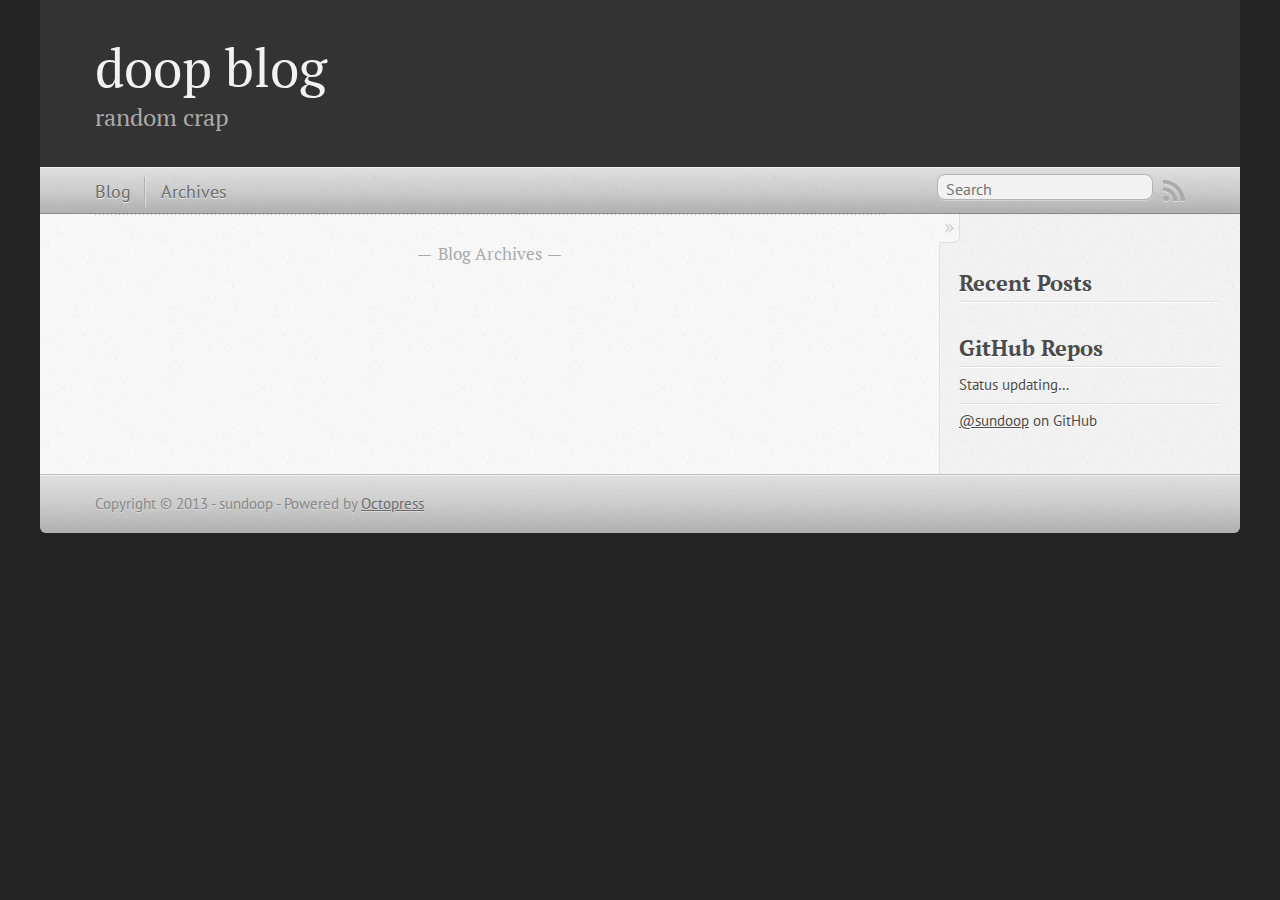
<file: index.html>
<!DOCTYPE html>
<!--[if IEMobile 7 ]><html class="no-js iem7"><![endif]-->
<!--[if lt IE 9]><html class="no-js lte-ie8"><![endif]-->
<!--[if (gt IE 8)|(gt IEMobile 7)|!(IEMobile)|!(IE)]><!--><html class="no-js" lang="en"><!--<![endif]-->
<head>
  <meta charset="utf-8">
  <title>doop blog</title>
  <meta name="author" content="sundoop">

  
  <meta name="description" content="Blog Archives Recent Posts GitHub Repos Status updating&#8230; @sundoop on GitHub $(document).ready(function(){ if (!window.jXHR){ var jxhr = &hellip;">
  

  <!-- http://t.co/dKP3o1e -->
  <meta name="HandheldFriendly" content="True">
  <meta name="MobileOptimized" content="320">
  <meta name="viewport" content="width=device-width, initial-scale=1">

  
  <link rel="canonical" href="http://sundoop.github.com">
  <link href="/favicon.png" rel="icon">
  <link href="/stylesheets/screen.css" media="screen, projection" rel="stylesheet" type="text/css">
  <link href="/atom.xml" rel="alternate" title="doop blog" type="application/atom+xml">
  <script src="/javascripts/modernizr-2.0.js"></script>
  <script src="//ajax.googleapis.com/ajax/libs/jquery/1.9.1/jquery.min.js"></script>
  <script>!window.jQuery && document.write(unescape('%3Cscript src="./javascripts/lib/jquery.min.js"%3E%3C/script%3E'))</script>
  <script src="/javascripts/octopress.js" type="text/javascript"></script>
  <!--Fonts from Google"s Web font directory at http://google.com/webfonts -->
<link href="http://fonts.googleapis.com/css?family=PT+Serif:regular,italic,bold,bolditalic" rel="stylesheet" type="text/css">
<link href="http://fonts.googleapis.com/css?family=PT+Sans:regular,italic,bold,bolditalic" rel="stylesheet" type="text/css">

  

</head>

<body   >
  <header role="banner"><hgroup>
  <h1><a href="/">doop blog</a></h1>
  
    <h2>random crap</h2>
  
</hgroup>

</header>
  <nav role="navigation"><ul class="subscription" data-subscription="rss">
  <li><a href="/atom.xml" rel="subscribe-rss" title="subscribe via RSS">RSS</a></li>
  
</ul>
  
<form action="http://google.com/search" method="get">
  <fieldset role="search">
    <input type="hidden" name="q" value="site:sundoop.github.com" />
    <input class="search" type="text" name="q" results="0" placeholder="Search"/>
  </fieldset>
</form>
  
<ul class="main-navigation">
  <li><a href="/">Blog</a></li>
  <li><a href="/blog/archives">Archives</a></li>
</ul>

</nav>
  <div id="main">
    <div id="content">
      <div class="blog-index">
  
  
  <div class="pagination">
    
    <a href="/blog/archives">Blog Archives</a>
    
  </div>
</div>
<aside class="sidebar">
  
    <section>
  <h1>Recent Posts</h1>
  <ul id="recent_posts">
    
  </ul>
</section>

<section>
  <h1>GitHub Repos</h1>
  <ul id="gh_repos">
    <li class="loading">Status updating&#8230;</li>
  </ul>
  
  <a href="https://github.com/sundoop">@sundoop</a> on GitHub
  
  <script type="text/javascript">
    $(document).ready(function(){
        if (!window.jXHR){
            var jxhr = document.createElement('script');
            jxhr.type = 'text/javascript';
            jxhr.src = '/javascripts/libs/jXHR.js';
            var s = document.getElementsByTagName('script')[0];
            s.parentNode.insertBefore(jxhr, s);
        }

        github.showRepos({
            user: 'sundoop',
            count: 0,
            skip_forks: true,
            target: '#gh_repos'
        });
    });
  </script>
  <script src="/javascripts/github.js" type="text/javascript"> </script>
</section>





  
</aside>

    </div>
  </div>
  <footer role="contentinfo"><p>
  Copyright &copy; 2013 - sundoop -
  <span class="credit">Powered by <a href="http://octopress.org">Octopress</a></span>
</p>

</footer>
  







  <script type="text/javascript">
    (function(){
      var twitterWidgets = document.createElement('script');
      twitterWidgets.type = 'text/javascript';
      twitterWidgets.async = true;
      twitterWidgets.src = '//platform.twitter.com/widgets.js';
      document.getElementsByTagName('head')[0].appendChild(twitterWidgets);
    })();
  </script>





</body>
</html>
</file>
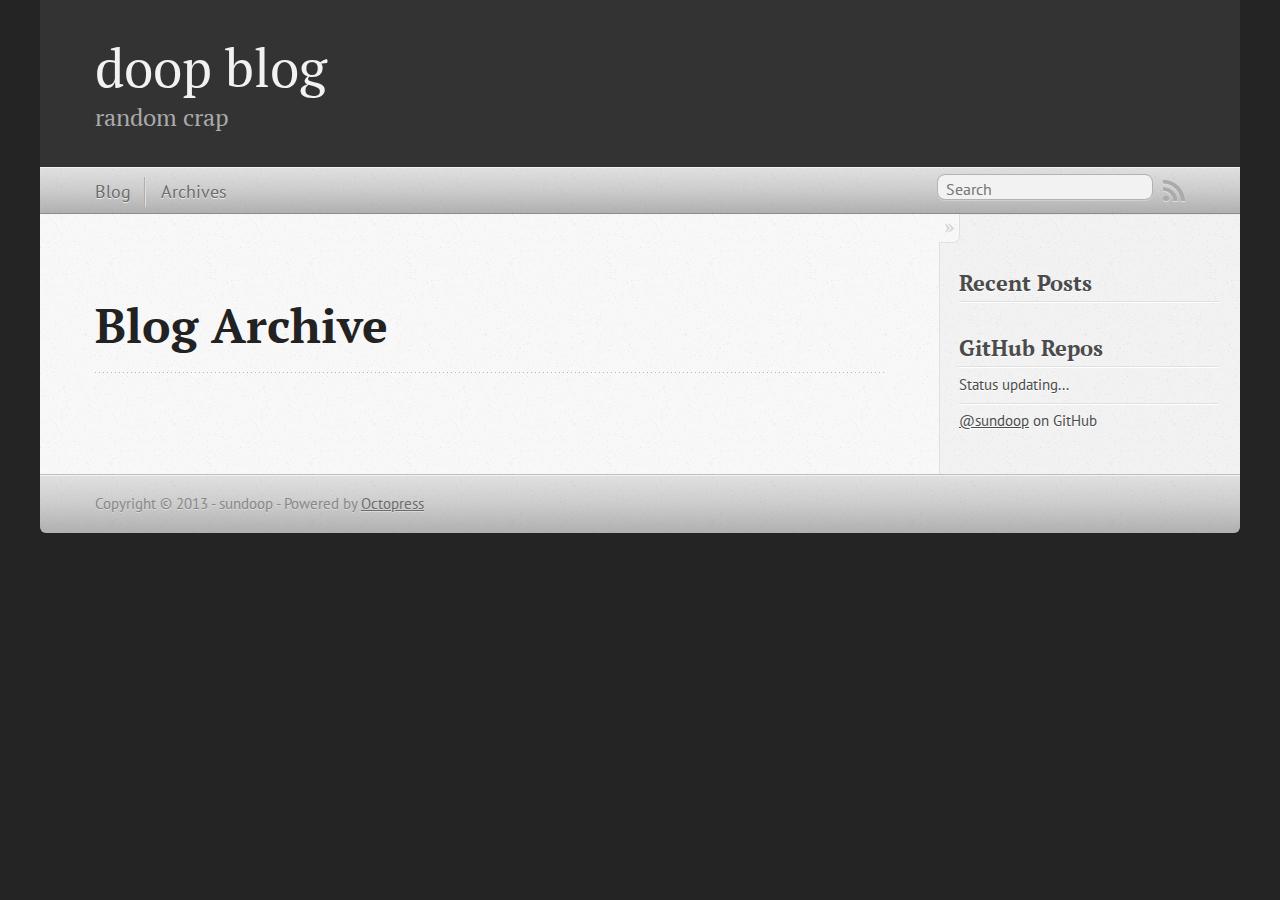
<file: blog/archives/index.html>
<!DOCTYPE html>
<!--[if IEMobile 7 ]><html class="no-js iem7"><![endif]-->
<!--[if lt IE 9]><html class="no-js lte-ie8"><![endif]-->
<!--[if (gt IE 8)|(gt IEMobile 7)|!(IEMobile)|!(IE)]><!--><html class="no-js" lang="en"><!--<![endif]-->
<head>
  <meta charset="utf-8">
  <title>Blog Archive - doop blog</title>
  <meta name="author" content="sundoop">

  
  <meta name="description" content="Blog Archive Recent Posts GitHub Repos Status updating... @sundoop on GitHub $(document).ready(function(){ if (!window.jXHR){ var jxhr = document. &hellip;">
  

  <!-- http://t.co/dKP3o1e -->
  <meta name="HandheldFriendly" content="True">
  <meta name="MobileOptimized" content="320">
  <meta name="viewport" content="width=device-width, initial-scale=1">

  
  <link rel="canonical" href="http://sundoop.github.com/blog/archives">
  <link href="/favicon.png" rel="icon">
  <link href="/stylesheets/screen.css" media="screen, projection" rel="stylesheet" type="text/css">
  <link href="/atom.xml" rel="alternate" title="doop blog" type="application/atom+xml">
  <script src="/javascripts/modernizr-2.0.js"></script>
  <script src="//ajax.googleapis.com/ajax/libs/jquery/1.9.1/jquery.min.js"></script>
  <script>!window.jQuery && document.write(unescape('%3Cscript src="./javascripts/lib/jquery.min.js"%3E%3C/script%3E'))</script>
  <script src="/javascripts/octopress.js" type="text/javascript"></script>
  <!--Fonts from Google"s Web font directory at http://google.com/webfonts -->
<link href="http://fonts.googleapis.com/css?family=PT+Serif:regular,italic,bold,bolditalic" rel="stylesheet" type="text/css">
<link href="http://fonts.googleapis.com/css?family=PT+Sans:regular,italic,bold,bolditalic" rel="stylesheet" type="text/css">

  

</head>

<body   >
  <header role="banner"><hgroup>
  <h1><a href="/">doop blog</a></h1>
  
    <h2>random crap</h2>
  
</hgroup>

</header>
  <nav role="navigation"><ul class="subscription" data-subscription="rss">
  <li><a href="/atom.xml" rel="subscribe-rss" title="subscribe via RSS">RSS</a></li>
  
</ul>
  
<form action="http://google.com/search" method="get">
  <fieldset role="search">
    <input type="hidden" name="q" value="site:sundoop.github.com" />
    <input class="search" type="text" name="q" results="0" placeholder="Search"/>
  </fieldset>
</form>
  
<ul class="main-navigation">
  <li><a href="/">Blog</a></li>
  <li><a href="/blog/archives">Archives</a></li>
</ul>

</nav>
  <div id="main">
    <div id="content">
      <div>
<article role="article">
  
  <header>
    <h1 class="entry-title">Blog Archive</h1>
    
  </header>
  
  <div id="blog-archives">

</div>

  
</article>

</div>

<aside class="sidebar">
  
    <section>
  <h1>Recent Posts</h1>
  <ul id="recent_posts">
    
  </ul>
</section>

<section>
  <h1>GitHub Repos</h1>
  <ul id="gh_repos">
    <li class="loading">Status updating...</li>
  </ul>
  
  <a href="https://github.com/sundoop">@sundoop</a> on GitHub
  
  <script type="text/javascript">
    $(document).ready(function(){
        if (!window.jXHR){
            var jxhr = document.createElement('script');
            jxhr.type = 'text/javascript';
            jxhr.src = '/javascripts/libs/jXHR.js';
            var s = document.getElementsByTagName('script')[0];
            s.parentNode.insertBefore(jxhr, s);
        }

        github.showRepos({
            user: 'sundoop',
            count: 0,
            skip_forks: true,
            target: '#gh_repos'
        });
    });
  </script>
  <script src="/javascripts/github.js" type="text/javascript"> </script>
</section>





  
</aside>


    </div>
  </div>
  <footer role="contentinfo"><p>
  Copyright &copy; 2013 - sundoop -
  <span class="credit">Powered by <a href="http://octopress.org">Octopress</a></span>
</p>

</footer>
  







  <script type="text/javascript">
    (function(){
      var twitterWidgets = document.createElement('script');
      twitterWidgets.type = 'text/javascript';
      twitterWidgets.async = true;
      twitterWidgets.src = '//platform.twitter.com/widgets.js';
      document.getElementsByTagName('head')[0].appendChild(twitterWidgets);
    })();
  </script>





</body>
</html>
</file>
<file: stylesheets/screen.css>
html,body,div,span,applet,object,iframe,h1,h2,h3,h4,h5,h6,p,blockquote,pre,a,abbr,acronym,address,big,cite,code,del,dfn,em,img,ins,kbd,q,s,samp,small,strike,strong,sub,sup,tt,var,b,u,i,center,dl,dt,dd,ol,ul,li,fieldset,form,label,legend,table,caption,tbody,tfoot,thead,tr,th,td,article,aside,canvas,details,embed,figure,figcaption,footer,header,hgroup,menu,nav,output,ruby,section,summary,time,mark,audio,video{margin:0;padding:0;border:0;font:inherit;font-size:100%;vertical-align:baseline}html{line-height:1}ol,ul{list-style:none}table{border-collapse:collapse;border-spacing:0}caption,th,td{text-align:left;font-weight:normal;vertical-align:middle}q,blockquote{quotes:none}q:before,q:after,blockquote:before,blockquote:after{content:"";content:none}a img{border:none}article,aside,details,figcaption,figure,footer,header,hgroup,menu,nav,section,summary{display:block}a{color:#1863a1}a:visited{color:#751590}a:focus{color:#0181eb}a:hover{color:#0181eb}a:active{color:#01579f}aside.sidebar a{color:#1863a1}aside.sidebar a:focus{color:#0181eb}aside.sidebar a:hover{color:#0181eb}aside.sidebar a:active{color:#01579f}a{-webkit-transition:color 0.3s;-moz-transition:color 0.3s;-o-transition:color 0.3s;transition:color 0.3s}html{background:#252525 url('/images/line-tile.png?1378418529') top left}body>div{background:#f2f2f2 url('/images/noise.png?1378418529') top left;border-bottom:1px solid #bfbfbf}body>div>div{background:#f8f8f8 url('/images/noise.png?1378418529') top left;border-right:1px solid #e0e0e0}.heading,body>header h1,h1,h2,h3,h4,h5,h6{font-family:"PT Serif","Georgia","Helvetica Neue",Arial,sans-serif}.sans,body>header h2,article header p.meta,article>footer,#content .blog-index footer,html .gist .gist-file .gist-meta,#blog-archives a.category,#blog-archives time,aside.sidebar section,body>footer{font-family:"PT Sans","Helvetica Neue",Arial,sans-serif}.serif,body,#content .blog-index a[rel=full-article]{font-family:"PT Serif",Georgia,Times,"Times New Roman",serif}.mono,pre,code,tt,p code,li code{font-family:Menlo,Monaco,"Andale Mono","lucida console","Courier New",monospace}body>header h1{font-size:2.2em;font-family:"PT Serif","Georgia","Helvetica Neue",Arial,sans-serif;font-weight:normal;line-height:1.2em;margin-bottom:0.6667em}body>header h2{font-family:"PT Serif","Georgia","Helvetica Neue",Arial,sans-serif}body{line-height:1.5em;color:#222}h1{font-size:2.2em;line-height:1.2em}@media only screen and (min-width: 992px){body{font-size:1.15em}h1{font-size:2.6em;line-height:1.2em}}h1,h2,h3,h4,h5,h6{text-rendering:optimizelegibility;margin-bottom:1em;font-weight:bold}h2,section h1{font-size:1.5em}h3,section h2,section section h1{font-size:1.3em}h4,section h3,section section h2,section section section h1{font-size:1em}h5,section h4,section section h3{font-size:.9em}h6,section h5,section section h4,section section section h3{font-size:.8em}p,article blockquote,ul,ol{margin-bottom:1.5em}ul{list-style-type:disc}ul ul{list-style-type:circle;margin-bottom:0px}ul ul ul{list-style-type:square;margin-bottom:0px}ol{list-style-type:decimal}ol ol{list-style-type:lower-alpha;margin-bottom:0px}ol ol ol{list-style-type:lower-roman;margin-bottom:0px}ul,ul ul,ul ol,ol,ol ul,ol ol{margin-left:1.3em}ul ul,ul ol,ol ul,ol ol{margin-bottom:0em}strong{font-weight:bold}em{font-style:italic}sup,sub{font-size:0.75em;position:relative;display:inline-block;padding:0 .2em;line-height:.8em}sup{top:-.5em}sub{bottom:-.5em}a[rev='footnote']{font-size:.75em;padding:0 .3em;line-height:1}q{font-style:italic}q:before{content:"\201C"}q:after{content:"\201D"}em,dfn{font-style:italic}strong,dfn{font-weight:bold}del,s{text-decoration:line-through}abbr,acronym{border-bottom:1px dotted;cursor:help}hr{margin-bottom:0.2em}small{font-size:.8em}big{font-size:1.2em}article blockquote{font-style:italic;position:relative;font-size:1.2em;line-height:1.5em;padding-left:1em;border-left:4px solid rgba(170,170,170,0.5)}article blockquote cite{font-style:italic}article blockquote cite a{color:#aaa !important;word-wrap:break-word}article blockquote cite:before{content:'\2014';padding-right:.3em;padding-left:.3em;color:#aaa}@media only screen and (min-width: 992px){article blockquote{padding-left:1.5em;border-left-width:4px}}.pullquote-right:before,.pullquote-left:before{padding:0;border:none;content:attr(data-pullquote);float:right;width:45%;margin:.5em 0 1em 1.5em;position:relative;top:7px;font-size:1.4em;line-height:1.45em}.pullquote-left:before{float:left;margin:.5em 1.5em 1em 0}.force-wrap,article a,aside.sidebar a{white-space:-moz-pre-wrap;white-space:-pre-wrap;white-space:-o-pre-wrap;white-space:pre-wrap;word-wrap:break-word}.group,body>header,body>nav,body>footer,body #content>article,body #content>div>article,body #content>div>section,body div.pagination,aside.sidebar,#main,#content,.sidebar{*zoom:1}.group:after,body>header:after,body>nav:after,body>footer:after,body #content>article:after,body #content>div>section:after,body div.pagination:after,#main:after,#content:after,.sidebar:after{content:"";display:table;clear:both}body{-webkit-text-size-adjust:none;max-width:1200px;position:relative;margin:0 auto}body>header,body>nav,body>footer,body #content>article,body #content>div>article,body #content>div>section{padding-left:18px;padding-right:18px}@media only screen and (min-width: 480px){body>header,body>nav,body>footer,body #content>article,body #content>div>article,body #content>div>section{padding-left:25px;padding-right:25px}}@media only screen and (min-width: 768px){body>header,body>nav,body>footer,body #content>article,body #content>div>article,body #content>div>section{padding-left:35px;padding-right:35px}}@media only screen and (min-width: 992px){body>header,body>nav,body>footer,body #content>article,body #content>div>article,body #content>div>section{padding-left:55px;padding-right:55px}}body div.pagination{margin-left:18px;margin-right:18px}@media only screen and (min-width: 480px){body div.pagination{margin-left:25px;margin-right:25px}}@media only screen and (min-width: 768px){body div.pagination{margin-left:35px;margin-right:35px}}@media only screen and (min-width: 992px){body div.pagination{margin-left:55px;margin-right:55px}}body>header{font-size:1em;padding-top:1.5em;padding-bottom:1.5em}#content{overflow:hidden}#content>div,#content>article{width:100%}aside.sidebar{float:none;padding:0 18px 1px;background-color:#f7f7f7;border-top:1px solid #e0e0e0}.flex-content,article img,article video,article .flash-video,aside.sidebar img{max-width:100%;height:auto}.basic-alignment.left,article img.left,article video.left,article .left.flash-video,aside.sidebar img.left{float:left;margin-right:1.5em}.basic-alignment.right,article img.right,article video.right,article .right.flash-video,aside.sidebar img.right{float:right;margin-left:1.5em}.basic-alignment.center,article img.center,article video.center,article .center.flash-video,aside.sidebar img.center{display:block;margin:0 auto 1.5em}.basic-alignment.left,article img.left,article video.left,article .left.flash-video,aside.sidebar img.left,.basic-alignment.right,article img.right,article video.right,article .right.flash-video,aside.sidebar img.right{margin-bottom:.8em}.toggle-sidebar,.no-sidebar .toggle-sidebar{display:none}@media only screen and (min-width: 750px){body.sidebar-footer aside.sidebar{float:none;width:auto;clear:left;margin:0;padding:0 35px 1px;background-color:#f7f7f7;border-top:1px solid #eaeaea}body.sidebar-footer aside.sidebar section.odd,body.sidebar-footer aside.sidebar section.even{float:left;width:48%}body.sidebar-footer aside.sidebar section.odd{margin-left:0}body.sidebar-footer aside.sidebar section.even{margin-left:4%}body.sidebar-footer aside.sidebar.thirds section{width:30%;margin-left:5%}body.sidebar-footer aside.sidebar.thirds section.first{margin-left:0;clear:both}}body.sidebar-footer #content{margin-right:0px}body.sidebar-footer .toggle-sidebar{display:none}@media only screen and (min-width: 550px){body>header{font-size:1em}}@media only screen and (min-width: 750px){aside.sidebar{float:none;width:auto;clear:left;margin:0;padding:0 35px 1px;background-color:#f7f7f7;border-top:1px solid #eaeaea}aside.sidebar section.odd,aside.sidebar section.even{float:left;width:48%}aside.sidebar section.odd{margin-left:0}aside.sidebar section.even{margin-left:4%}aside.sidebar.thirds section{width:30%;margin-left:5%}aside.sidebar.thirds section.first{margin-left:0;clear:both}}@media only screen and (min-width: 768px){body{-webkit-text-size-adjust:auto}body>header{font-size:1.2em}#main{padding:0;margin:0 auto}#content{overflow:visible;margin-right:240px;position:relative}.no-sidebar #content{margin-right:0;border-right:0}.collapse-sidebar #content{margin-right:20px}#content>div,#content>article{padding-top:17.5px;padding-bottom:17.5px;float:left}aside.sidebar{width:210px;padding:0 15px 15px;background:none;clear:none;float:left;margin:0 -100% 0 0}aside.sidebar section{width:auto;margin-left:0}aside.sidebar section.odd,aside.sidebar section.even{float:none;width:auto;margin-left:0}.collapse-sidebar aside.sidebar{float:none;width:auto;clear:left;margin:0;padding:0 35px 1px;background-color:#f7f7f7;border-top:1px solid #eaeaea}.collapse-sidebar aside.sidebar section.odd,.collapse-sidebar aside.sidebar section.even{float:left;width:48%}.collapse-sidebar aside.sidebar section.odd{margin-left:0}.collapse-sidebar aside.sidebar section.even{margin-left:4%}.collapse-sidebar aside.sidebar.thirds section{width:30%;margin-left:5%}.collapse-sidebar aside.sidebar.thirds section.first{margin-left:0;clear:both}}@media only screen and (min-width: 992px){body>header{font-size:1.3em}#content{margin-right:300px}#content>div,#content>article{padding-top:27.5px;padding-bottom:27.5px}aside.sidebar{width:260px;padding:1.2em 20px 20px}.collapse-sidebar aside.sidebar{padding-left:55px;padding-right:55px}}@media only screen and (min-width: 768px){ul,ol{margin-left:0}}body>header{background:#333}body>header h1{display:inline-block;margin:0}body>header h1 a,body>header h1 a:visited,body>header h1 a:hover{color:#f2f2f2;text-decoration:none}body>header h2{margin:.2em 0 0;font-size:1em;color:#aaa;font-weight:normal}body>nav{position:relative;background-color:#ccc;background:url('/images/noise.png?1378418529'),-webkit-gradient(linear, 50% 0%, 50% 100%, color-stop(0%, #e0e0e0), color-stop(50%, #cccccc), color-stop(100%, #b0b0b0));background:url('/images/noise.png?1378418529'),-webkit-linear-gradient(#e0e0e0,#cccccc,#b0b0b0);background:url('/images/noise.png?1378418529'),-moz-linear-gradient(#e0e0e0,#cccccc,#b0b0b0);background:url('/images/noise.png?1378418529'),-o-linear-gradient(#e0e0e0,#cccccc,#b0b0b0);background:url('/images/noise.png?1378418529'),linear-gradient(#e0e0e0,#cccccc,#b0b0b0);border-top:1px solid #f2f2f2;border-bottom:1px solid #8c8c8c;padding-top:.35em;padding-bottom:.35em}body>nav form{-webkit-background-clip:padding;-moz-background-clip:padding;background-clip:padding-box;margin:0;padding:0}body>nav form .search{padding:.3em .5em 0;font-size:.85em;font-family:"PT Sans","Helvetica Neue",Arial,sans-serif;line-height:1.1em;width:95%;-webkit-border-radius:0.5em;-moz-border-radius:0.5em;-ms-border-radius:0.5em;-o-border-radius:0.5em;border-radius:0.5em;-webkit-background-clip:padding;-moz-background-clip:padding;background-clip:padding-box;-webkit-box-shadow:#d1d1d1 0 1px;-moz-box-shadow:#d1d1d1 0 1px;box-shadow:#d1d1d1 0 1px;background-color:#f2f2f2;border:1px solid #b3b3b3;color:#888}body>nav form .search:focus{color:#444;border-color:#80b1df;-webkit-box-shadow:#80b1df 0 0 4px,#80b1df 0 0 3px inset;-moz-box-shadow:#80b1df 0 0 4px,#80b1df 0 0 3px inset;box-shadow:#80b1df 0 0 4px,#80b1df 0 0 3px inset;background-color:#fff;outline:none}body>nav fieldset[role=search]{float:right;width:48%}body>nav fieldset.mobile-nav{float:left;width:48%}body>nav fieldset.mobile-nav select{width:100%;font-size:.8em;border:1px solid #888}body>nav ul{display:none}@media only screen and (min-width: 550px){body>nav{font-size:.9em}body>nav ul{margin:0;padding:0;border:0;overflow:hidden;*zoom:1;float:left;display:block;padding-top:.15em}body>nav ul li{list-style-image:none;list-style-type:none;margin-left:0;white-space:nowrap;display:inline;float:left;padding-left:0;padding-right:0}body>nav ul li:first-child,body>nav ul li.first{padding-left:0}body>nav ul li:last-child{padding-right:0}body>nav ul li.last{padding-right:0}body>nav ul.subscription{margin-left:.8em;float:right}body>nav ul.subscription li:last-child a{padding-right:0}body>nav ul li{margin:0}body>nav a{color:#6b6b6b;font-family:"PT Sans","Helvetica Neue",Arial,sans-serif;text-shadow:#ebebeb 0 1px;float:left;text-decoration:none;font-size:1.1em;padding:.1em 0;line-height:1.5em}body>nav a:visited{color:#6b6b6b}body>nav a:hover{color:#2b2b2b}body>nav li+li{border-left:1px solid #b0b0b0;margin-left:.8em}body>nav li+li a{padding-left:.8em;border-left:1px solid #dedede}body>nav form{float:right;text-align:left;padding-left:.8em;width:175px}body>nav form .search{width:93%;font-size:.95em;line-height:1.2em}body>nav ul[data-subscription$=email]+form{width:97px}body>nav ul[data-subscription$=email]+form .search{width:91%}body>nav fieldset.mobile-nav{display:none}body>nav fieldset[role=search]{width:99%}}@media only screen and (min-width: 992px){body>nav form{width:215px}body>nav ul[data-subscription$=email]+form{width:147px}}.no-placeholder body>nav .search{background:#f2f2f2 url('/images/search.png?1378418529') 0.3em 0.25em no-repeat;text-indent:1.3em}@media only screen and (min-width: 550px){.maskImage body>nav ul[data-subscription$=email]+form{width:123px}}@media only screen and (min-width: 992px){.maskImage body>nav ul[data-subscription$=email]+form{width:173px}}.maskImage ul.subscription{position:relative;top:.2em}.maskImage ul.subscription li,.maskImage ul.subscription a{border:0;padding:0}.maskImage a[rel=subscribe-rss]{position:relative;top:0px;text-indent:-999999em;background-color:#dedede;border:0;padding:0}.maskImage a[rel=subscribe-rss],.maskImage a[rel=subscribe-rss]:after{-webkit-mask-image:url('/images/rss.png?1378418529');-moz-mask-image:url('/images/rss.png?1378418529');-ms-mask-image:url('/images/rss.png?1378418529');-o-mask-image:url('/images/rss.png?1378418529');mask-image:url('/images/rss.png?1378418529');-webkit-mask-repeat:no-repeat;-moz-mask-repeat:no-repeat;-ms-mask-repeat:no-repeat;-o-mask-repeat:no-repeat;mask-repeat:no-repeat;width:22px;height:22px}.maskImage a[rel=subscribe-rss]:after{content:"";position:absolute;top:-1px;left:0;background-color:#ababab}.maskImage a[rel=subscribe-rss]:hover:after{background-color:#9e9e9e}.maskImage a[rel=subscribe-email]{position:relative;top:0px;text-indent:-999999em;background-color:#dedede;border:0;padding:0}.maskImage a[rel=subscribe-email],.maskImage a[rel=subscribe-email]:after{-webkit-mask-image:url('/images/email.png?1378418529');-moz-mask-image:url('/images/email.png?1378418529');-ms-mask-image:url('/images/email.png?1378418529');-o-mask-image:url('/images/email.png?1378418529');mask-image:url('/images/email.png?1378418529');-webkit-mask-repeat:no-repeat;-moz-mask-repeat:no-repeat;-ms-mask-repeat:no-repeat;-o-mask-repeat:no-repeat;mask-repeat:no-repeat;width:28px;height:22px}.maskImage a[rel=subscribe-email]:after{content:"";position:absolute;top:-1px;left:0;background-color:#ababab}.maskImage a[rel=subscribe-email]:hover:after{background-color:#9e9e9e}article{padding-top:1em}article header{position:relative;padding-top:2em;padding-bottom:1em;margin-bottom:1em;background:url('[data-uri]') bottom left repeat-x}article header h1{margin:0}article header h1 a{text-decoration:none}article header h1 a:hover{text-decoration:underline}article header p{font-size:.9em;color:#aaa;margin:0}article header p.meta{text-transform:uppercase;position:absolute;top:0}@media only screen and (min-width: 768px){article header{margin-bottom:1.5em;padding-bottom:1em;background:url('[data-uri]') bottom left repeat-x}}article h2{padding-top:0.8em;background:url('[data-uri]') top left repeat-x}.entry-content article h2:first-child,article header+h2{padding-top:0}article h2:first-child,article header+h2{background:none}article .feature{padding-top:.5em;margin-bottom:1em;padding-bottom:1em;background:url('[data-uri]') bottom left repeat-x;font-size:2.0em;font-style:italic;line-height:1.3em}article img,article video,article .flash-video{-webkit-border-radius:0.3em;-moz-border-radius:0.3em;-ms-border-radius:0.3em;-o-border-radius:0.3em;border-radius:0.3em;-webkit-box-shadow:rgba(0,0,0,0.15) 0 1px 4px;-moz-box-shadow:rgba(0,0,0,0.15) 0 1px 4px;box-shadow:rgba(0,0,0,0.15) 0 1px 4px;-webkit-box-sizing:border-box;-moz-box-sizing:border-box;box-sizing:border-box;border:#fff 0.5em solid}article video,article .flash-video{margin:0 auto 1.5em}article video{display:block;width:100%}article .flash-video>div{position:relative;display:block;padding-bottom:56.25%;padding-top:1px;height:0;overflow:hidden}article .flash-video>div iframe,article .flash-video>div object,article .flash-video>div embed{position:absolute;top:0;left:0;width:100%;height:100%}article>footer{padding-bottom:2.5em;margin-top:2em}article>footer p.meta{margin-bottom:.8em;font-size:.85em;clear:both;overflow:hidden}.blog-index article+article{background:url('[data-uri]') top left repeat-x}#content .blog-index{padding-top:0;padding-bottom:0}#content .blog-index article{padding-top:2em}#content .blog-index article header{background:none;padding-bottom:0}#content .blog-index article h1{font-size:2.2em}#content .blog-index article h1 a{color:inherit}#content .blog-index article h1 a:hover{color:#0181eb}#content .blog-index a[rel=full-article]{background:#ebebeb;display:inline-block;padding:.4em .8em;margin-right:.5em;text-decoration:none;color:#666;-webkit-transition:background-color 0.5s;-moz-transition:background-color 0.5s;-o-transition:background-color 0.5s;transition:background-color 0.5s}#content .blog-index a[rel=full-article]:hover{background:#0181eb;text-shadow:none;color:#f8f8f8}#content .blog-index footer{margin-top:1em}.separator,article>footer .byline+time:before,article>footer time+time:before,article>footer .comments:before,article>footer .byline ~ .categories:before{content:"\2022 ";padding:0 .4em 0 .2em;display:inline-block}#content div.pagination{text-align:center;font-size:.95em;position:relative;background:url('[data-uri]') top left repeat-x;padding-top:1.5em;padding-bottom:1.5em}#content div.pagination a{text-decoration:none;color:#aaa}#content div.pagination a.prev{position:absolute;left:0}#content div.pagination a.next{position:absolute;right:0}#content div.pagination a:hover{color:#0181eb}#content div.pagination a[href*=archive]:before,#content div.pagination a[href*=archive]:after{content:'\2014';padding:0 .3em}p.meta+.sharing{padding-top:1em;padding-left:0;background:url('[data-uri]') top left repeat-x}#fb-root{display:none}.highlight,html .gist .gist-file .gist-syntax .gist-highlight{border:1px solid #05232b !important}.highlight table td.code,html .gist .gist-file .gist-syntax .gist-highlight table td.code{width:100%}.highlight .line-numbers,html .gist .gist-file .gist-syntax .highlight .line_numbers{text-align:right;font-size:13px;line-height:1.45em;background:#073642 url('/images/noise.png?1378418529') top left !important;border-right:1px solid #00232c !important;-webkit-box-shadow:#083e4b -1px 0 inset;-moz-box-shadow:#083e4b -1px 0 inset;box-shadow:#083e4b -1px 0 inset;text-shadow:#021014 0 -1px;padding:.8em !important;-webkit-border-radius:0;-moz-border-radius:0;-ms-border-radius:0;-o-border-radius:0;border-radius:0}.highlight .line-numbers span,html .gist .gist-file .gist-syntax .highlight .line_numbers span{color:#586e75 !important}figure.code,.gist-file,pre{-webkit-box-shadow:rgba(0,0,0,0.06) 0 0 10px;-moz-box-shadow:rgba(0,0,0,0.06) 0 0 10px;box-shadow:rgba(0,0,0,0.06) 0 0 10px}figure.code .highlight pre,.gist-file .highlight pre,pre .highlight pre{-webkit-box-shadow:none;-moz-box-shadow:none;box-shadow:none}.gist .highlight *::-moz-selection,figure.code .highlight *::-moz-selection{background:#386774;color:inherit;text-shadow:#002b36 0 1px}.gist .highlight *::-webkit-selection,figure.code .highlight *::-webkit-selection{background:#386774;color:inherit;text-shadow:#002b36 0 1px}.gist .highlight *::selection,figure.code .highlight *::selection{background:#386774;color:inherit;text-shadow:#002b36 0 1px}html .gist .gist-file{margin-bottom:1.8em;position:relative;border:none;padding-top:26px !important}html .gist .gist-file .highlight{margin-bottom:0}html .gist .gist-file .gist-syntax{border-bottom:0 !important;background:none !important}html .gist .gist-file .gist-syntax .gist-highlight{background:#002b36 !important}html .gist .gist-file .gist-syntax .highlight pre{padding:0}html .gist .gist-file .gist-meta{padding:.6em 0.8em;border:1px solid #083e4b !important;color:#586e75;font-size:.7em !important;background:#073642 url('/images/noise.png?1378418529') top left;line-height:1.5em}html .gist .gist-file .gist-meta a{color:#75878b !important;text-decoration:none}html .gist .gist-file .gist-meta a:hover{text-decoration:underline}html .gist .gist-file .gist-meta a:hover{color:#93a1a1 !important}html .gist .gist-file .gist-meta a[href*='#file']{position:absolute;top:0;left:0;right:-10px;color:#474747 !important}html .gist .gist-file .gist-meta a[href*='#file']:hover{color:#1863a1 !important}html .gist .gist-file .gist-meta a[href*=raw]{top:.4em}pre{background:#002b36 url('/images/noise.png?1378418529') top left;-webkit-border-radius:0.4em;-moz-border-radius:0.4em;-ms-border-radius:0.4em;-o-border-radius:0.4em;border-radius:0.4em;border:1px solid #05232b;line-height:1.45em;font-size:13px;margin-bottom:2.1em;padding:.8em 1em;color:#93a1a1;overflow:auto}h3.filename+pre{-moz-border-radius-topleft:0px;-webkit-border-top-left-radius:0px;border-top-left-radius:0px;-moz-border-radius-topright:0px;-webkit-border-top-right-radius:0px;border-top-right-radius:0px}p code,li code{display:inline-block;white-space:no-wrap;background:#fff;font-size:.8em;line-height:1.5em;color:#555;border:1px solid #ddd;-webkit-border-radius:0.4em;-moz-border-radius:0.4em;-ms-border-radius:0.4em;-o-border-radius:0.4em;border-radius:0.4em;padding:0 .3em;margin:-1px 0}p pre code,li pre code{font-size:1em !important;background:none;border:none}.pre-code,html .gist .gist-file .gist-syntax .highlight pre,.highlight code{font-family:Menlo,Monaco,"Andale Mono","lucida console","Courier New",monospace !important;overflow:scroll;overflow-y:hidden;display:block;padding:.8em;overflow-x:auto;line-height:1.45em;background:#002b36 url('/images/noise.png?1378418529') top left !important;color:#93a1a1 !important}.pre-code span,html .gist .gist-file .gist-syntax .highlight pre span,.highlight code span{color:#93a1a1 !important}.pre-code span,html .gist .gist-file .gist-syntax .highlight pre span,.highlight code span{font-style:normal !important;font-weight:normal !important}.pre-code .c,html .gist .gist-file .gist-syntax .highlight pre .c,.highlight code .c{color:#586e75 !important;font-style:italic !important}.pre-code .cm,html .gist .gist-file .gist-syntax .highlight pre .cm,.highlight code .cm{color:#586e75 !important;font-style:italic !important}.pre-code .cp,html .gist .gist-file .gist-syntax .highlight pre .cp,.highlight code .cp{color:#586e75 !important;font-style:italic !important}.pre-code .c1,html .gist .gist-file .gist-syntax .highlight pre .c1,.highlight code .c1{color:#586e75 !important;font-style:italic !important}.pre-code .cs,html .gist .gist-file .gist-syntax .highlight pre .cs,.highlight code .cs{color:#586e75 !important;font-weight:bold !important;font-style:italic !important}.pre-code .err,html .gist .gist-file .gist-syntax .highlight pre .err,.highlight code .err{color:#dc322f !important;background:none !important}.pre-code .k,html .gist .gist-file .gist-syntax .highlight pre .k,.highlight code .k{color:#cb4b16 !important}.pre-code .o,html .gist .gist-file .gist-syntax .highlight pre .o,.highlight code .o{color:#93a1a1 !important;font-weight:bold !important}.pre-code .p,html .gist .gist-file .gist-syntax .highlight pre .p,.highlight code .p{color:#93a1a1 !important}.pre-code .ow,html .gist .gist-file .gist-syntax .highlight pre .ow,.highlight code .ow{color:#2aa198 !important;font-weight:bold !important}.pre-code .gd,html .gist .gist-file .gist-syntax .highlight pre .gd,.highlight code .gd{color:#93a1a1 !important;background-color:#372c34 !important;display:inline-block}.pre-code .gd .x,html .gist .gist-file .gist-syntax .highlight pre .gd .x,.highlight code .gd .x{color:#93a1a1 !important;background-color:#4d2d33 !important;display:inline-block}.pre-code .ge,html .gist .gist-file .gist-syntax .highlight pre .ge,.highlight code .ge{color:#93a1a1 !important;font-style:italic !important}.pre-code .gh,html .gist .gist-file .gist-syntax .highlight pre .gh,.highlight code .gh{color:#586e75 !important}.pre-code .gi,html .gist .gist-file .gist-syntax .highlight pre .gi,.highlight code .gi{color:#93a1a1 !important;background-color:#1a412b !important;display:inline-block}.pre-code .gi .x,html .gist .gist-file .gist-syntax .highlight pre .gi .x,.highlight code .gi .x{color:#93a1a1 !important;background-color:#355720 !important;display:inline-block}.pre-code .gs,html .gist .gist-file .gist-syntax .highlight pre .gs,.highlight code .gs{color:#93a1a1 !important;font-weight:bold !important}.pre-code .gu,html .gist .gist-file .gist-syntax .highlight pre .gu,.highlight code .gu{color:#6c71c4 !important}.pre-code .kc,html .gist .gist-file .gist-syntax .highlight pre .kc,.highlight code .kc{color:#859900 !important;font-weight:bold !important}.pre-code .kd,html .gist .gist-file .gist-syntax .highlight pre .kd,.highlight code .kd{color:#268bd2 !important}.pre-code .kp,html .gist .gist-file .gist-syntax .highlight pre .kp,.highlight code .kp{color:#cb4b16 !important;font-weight:bold !important}.pre-code .kr,html .gist .gist-file .gist-syntax .highlight pre .kr,.highlight code .kr{color:#d33682 !important;font-weight:bold !important}.pre-code .kt,html .gist .gist-file .gist-syntax .highlight pre .kt,.highlight code .kt{color:#2aa198 !important}.pre-code .n,html .gist .gist-file .gist-syntax .highlight pre .n,.highlight code .n{color:#268bd2 !important}.pre-code .na,html .gist .gist-file .gist-syntax .highlight pre .na,.highlight code .na{color:#268bd2 !important}.pre-code .nb,html .gist .gist-file .gist-syntax .highlight pre .nb,.highlight code .nb{color:#859900 !important}.pre-code .nc,html .gist .gist-file .gist-syntax .highlight pre .nc,.highlight code .nc{color:#d33682 !important}.pre-code .no,html .gist .gist-file .gist-syntax .highlight pre .no,.highlight code .no{color:#b58900 !important}.pre-code .nl,html .gist .gist-file .gist-syntax .highlight pre .nl,.highlight code .nl{color:#859900 !important}.pre-code .ne,html .gist .gist-file .gist-syntax .highlight pre .ne,.highlight code .ne{color:#268bd2 !important;font-weight:bold !important}.pre-code .nf,html .gist .gist-file .gist-syntax .highlight pre .nf,.highlight code .nf{color:#268bd2 !important;font-weight:bold !important}.pre-code .nn,html .gist .gist-file .gist-syntax .highlight pre .nn,.highlight code .nn{color:#b58900 !important}.pre-code .nt,html .gist .gist-file .gist-syntax .highlight pre .nt,.highlight code .nt{color:#268bd2 !important;font-weight:bold !important}.pre-code .nx,html .gist .gist-file .gist-syntax .highlight pre .nx,.highlight code .nx{color:#b58900 !important}.pre-code .vg,html .gist .gist-file .gist-syntax .highlight pre .vg,.highlight code .vg{color:#268bd2 !important}.pre-code .vi,html .gist .gist-file .gist-syntax .highlight pre .vi,.highlight code .vi{color:#268bd2 !important}.pre-code .nv,html .gist .gist-file .gist-syntax .highlight pre .nv,.highlight code .nv{color:#268bd2 !important}.pre-code .mf,html .gist .gist-file .gist-syntax .highlight pre .mf,.highlight code .mf{color:#2aa198 !important}.pre-code .m,html .gist .gist-file .gist-syntax .highlight pre .m,.highlight code .m{color:#2aa198 !important}.pre-code .mh,html .gist .gist-file .gist-syntax .highlight pre .mh,.highlight code .mh{color:#2aa198 !important}.pre-code .mi,html .gist .gist-file .gist-syntax .highlight pre .mi,.highlight code .mi{color:#2aa198 !important}.pre-code .s,html .gist .gist-file .gist-syntax .highlight pre .s,.highlight code .s{color:#2aa198 !important}.pre-code .sd,html .gist .gist-file .gist-syntax .highlight pre .sd,.highlight code .sd{color:#2aa198 !important}.pre-code .s2,html .gist .gist-file .gist-syntax .highlight pre .s2,.highlight code .s2{color:#2aa198 !important}.pre-code .se,html .gist .gist-file .gist-syntax .highlight pre .se,.highlight code .se{color:#dc322f !important}.pre-code .si,html .gist .gist-file .gist-syntax .highlight pre .si,.highlight code .si{color:#268bd2 !important}.pre-code .sr,html .gist .gist-file .gist-syntax .highlight pre .sr,.highlight code .sr{color:#2aa198 !important}.pre-code .s1,html .gist .gist-file .gist-syntax .highlight pre .s1,.highlight code .s1{color:#2aa198 !important}.pre-code div .gd,html .gist .gist-file .gist-syntax .highlight pre div .gd,.highlight code div .gd,.pre-code div .gd .x,html .gist .gist-file .gist-syntax .highlight pre div .gd .x,.highlight code div .gd .x,.pre-code div .gi,html .gist .gist-file .gist-syntax .highlight pre div .gi,.highlight code div .gi,.pre-code div .gi .x,html .gist .gist-file .gist-syntax .highlight pre div .gi .x,.highlight code div .gi .x{display:inline-block;width:100%}.highlight,.gist-highlight{margin-bottom:1.8em;background:#002b36;overflow-y:hidden;overflow-x:auto}.highlight pre,.gist-highlight pre{background:none;-webkit-border-radius:0px;-moz-border-radius:0px;-ms-border-radius:0px;-o-border-radius:0px;border-radius:0px;border:none;padding:0;margin-bottom:0}pre::-webkit-scrollbar,.highlight::-webkit-scrollbar,.gist-highlight::-webkit-scrollbar{height:.5em;background:rgba(255,255,255,0.15)}pre::-webkit-scrollbar-thumb:horizontal,.highlight::-webkit-scrollbar-thumb:horizontal,.gist-highlight::-webkit-scrollbar-thumb:horizontal{background:rgba(255,255,255,0.2);-webkit-border-radius:4px;border-radius:4px}.highlight code{background:#000}figure.code{background:none;padding:0;border:0;margin-bottom:1.5em}figure.code pre{margin-bottom:0}figure.code figcaption{position:relative}figure.code .highlight{margin-bottom:0}.code-title,html .gist .gist-file .gist-meta a[href*='#file'],h3.filename,figure.code figcaption{text-align:center;font-size:13px;line-height:2em;text-shadow:#cbcccc 0 1px 0;color:#474747;font-weight:normal;margin-bottom:0;-moz-border-radius-topleft:5px;-webkit-border-top-left-radius:5px;border-top-left-radius:5px;-moz-border-radius-topright:5px;-webkit-border-top-right-radius:5px;border-top-right-radius:5px;font-family:"Helvetica Neue", Arial, "Lucida Grande", "Lucida Sans Unicode", Lucida, sans-serif;background:#aaa url('/images/code_bg.png?1378418529') top repeat-x;border:1px solid #565656;border-top-color:#cbcbcb;border-left-color:#a5a5a5;border-right-color:#a5a5a5;border-bottom:0}.download-source,html .gist .gist-file .gist-meta a[href*=raw],figure.code figcaption a{position:absolute;right:.8em;text-decoration:none;color:#666 !important;z-index:1;font-size:13px;text-shadow:#cbcccc 0 1px 0;padding-left:3em}.download-source:hover,html .gist .gist-file .gist-meta a[href*=raw]:hover,figure.code figcaption a:hover{text-decoration:underline}#archive #content>div,#archive #content>div>article{padding-top:0}#blog-archives{color:#aaa}#blog-archives article{padding:1em 0 1em;position:relative;background:url('[data-uri]') bottom left repeat-x}#blog-archives article:last-child{background:none}#blog-archives article footer{padding:0;margin:0}#blog-archives h1{color:#222;margin-bottom:.3em}#blog-archives h2{display:none}#blog-archives h1{font-size:1.5em}#blog-archives h1 a{text-decoration:none;color:inherit;font-weight:normal;display:inline-block}#blog-archives h1 a:hover{text-decoration:underline}#blog-archives h1 a:hover{color:#0181eb}#blog-archives a.category,#blog-archives time{color:#aaa}#blog-archives .entry-content{display:none}#blog-archives time{font-size:.9em;line-height:1.2em}#blog-archives time .month,#blog-archives time .day{display:inline-block}#blog-archives time .month{text-transform:uppercase}#blog-archives p{margin-bottom:1em}#blog-archives a,#blog-archives .entry-content a{color:inherit}#blog-archives a:hover,#blog-archives .entry-content a:hover{color:#0181eb}#blog-archives a:hover{color:#0181eb}@media only screen and (min-width: 550px){#blog-archives article{margin-left:5em}#blog-archives h2{margin-bottom:.3em;font-weight:normal;display:inline-block;position:relative;top:-1px;float:left}#blog-archives h2:first-child{padding-top:.75em}#blog-archives time{position:absolute;text-align:right;left:0em;top:1.8em}#blog-archives .year{display:none}#blog-archives article{padding-left:4.5em;padding-bottom:.7em}#blog-archives a.category{line-height:1.1em}}#content>.category article{margin-left:0;padding-left:6.8em}#content>.category .year{display:inline}.side-shadow-border,aside.sidebar section h1,aside.sidebar li{-webkit-box-shadow:#fff 0 1px;-moz-box-shadow:#fff 0 1px;box-shadow:#fff 0 1px}aside.sidebar{overflow:hidden;color:#4b4b4b;text-shadow:#fff 0 1px}aside.sidebar section{font-size:.8em;line-height:1.4em;margin-bottom:1.5em}aside.sidebar section h1{margin:1.5em 0 0;padding-bottom:.2em;border-bottom:1px solid #e0e0e0}aside.sidebar section h1+p{padding-top:.4em}aside.sidebar img{-webkit-border-radius:0.3em;-moz-border-radius:0.3em;-ms-border-radius:0.3em;-o-border-radius:0.3em;border-radius:0.3em;-webkit-box-shadow:rgba(0,0,0,0.15) 0 1px 4px;-moz-box-shadow:rgba(0,0,0,0.15) 0 1px 4px;box-shadow:rgba(0,0,0,0.15) 0 1px 4px;-webkit-box-sizing:border-box;-moz-box-sizing:border-box;box-sizing:border-box;border:#fff 0.3em solid}aside.sidebar ul{margin-bottom:0.5em;margin-left:0}aside.sidebar li{list-style:none;padding:.5em 0;margin:0;border-bottom:1px solid #e0e0e0}aside.sidebar li p:last-child{margin-bottom:0}aside.sidebar a{color:inherit;-webkit-transition:color 0.5s;-moz-transition:color 0.5s;-o-transition:color 0.5s;transition:color 0.5s}aside.sidebar:hover a{color:#1863a1}aside.sidebar:hover a:hover{color:#0181eb}.aside-alt-link,#pinboard_linkroll .pin-tag{color:#7e7e7e}.aside-alt-link:hover,#pinboard_linkroll .pin-tag:hover{color:#0181eb}@media only screen and (min-width: 768px){.toggle-sidebar{outline:none;position:absolute;right:-10px;top:0;bottom:0;display:inline-block;text-decoration:none;color:#cecece;width:9px;cursor:pointer}.toggle-sidebar:hover{background:#e9e9e9;background:-webkit-gradient(linear, 0% 50%, 100% 50%, color-stop(0%, rgba(224,224,224,0.5)), color-stop(100%, rgba(224,224,224,0)));background:-webkit-linear-gradient(left, rgba(224,224,224,0.5),rgba(224,224,224,0));background:-moz-linear-gradient(left, rgba(224,224,224,0.5),rgba(224,224,224,0));background:-o-linear-gradient(left, rgba(224,224,224,0.5),rgba(224,224,224,0));background:linear-gradient(left, rgba(224,224,224,0.5),rgba(224,224,224,0))}.toggle-sidebar:after{position:absolute;right:-11px;top:0;width:20px;font-size:1.2em;line-height:1.1em;padding-bottom:.15em;-moz-border-radius-bottomright:0.3em;-webkit-border-bottom-right-radius:0.3em;border-bottom-right-radius:0.3em;text-align:center;background:#f8f8f8 url('/images/noise.png?1378418529') top left;border-bottom:1px solid #e0e0e0;border-right:1px solid #e0e0e0;content:"\00BB";text-indent:-1px}.collapse-sidebar .toggle-sidebar{text-indent:0px;right:-20px;width:19px}.collapse-sidebar .toggle-sidebar:hover{background:#e9e9e9}.collapse-sidebar .toggle-sidebar:after{border-left:1px solid #e0e0e0;text-shadow:#fff 0 1px;content:"\00AB";left:0px;right:0;text-align:center;text-indent:0;border:0;border-right-width:0;background:none}}.googleplus h1{-moz-box-shadow:none !important;-webkit-box-shadow:none !important;-o-box-shadow:none !important;box-shadow:none !important;border-bottom:0px none !important}.googleplus a{text-decoration:none;white-space:normal !important;line-height:32px}.googleplus a img{float:left;margin-right:0.5em;border:0 none}.googleplus-hidden{position:absolute;top:-1000em;left:-1000em}#pinboard_linkroll .pin-title,#pinboard_linkroll .pin-description{display:block;margin-bottom:.5em}#pinboard_linkroll .pin-tag{text-decoration:none}#pinboard_linkroll .pin-tag:hover{text-decoration:underline}#pinboard_linkroll .pin-tag:after{content:','}#pinboard_linkroll .pin-tag:last-child:after{content:''}.delicious-posts a.delicious-link{margin-bottom:.5em;display:block}.delicious-posts p{font-size:1em}body>footer{font-size:.8em;color:#888;text-shadow:#d9d9d9 0 1px;background-color:#ccc;background:url('/images/noise.png?1378418529'),-webkit-gradient(linear, 50% 0%, 50% 100%, color-stop(0%, #e0e0e0), color-stop(50%, #cccccc), color-stop(100%, #b0b0b0));background:url('/images/noise.png?1378418529'),-webkit-linear-gradient(#e0e0e0,#cccccc,#b0b0b0);background:url('/images/noise.png?1378418529'),-moz-linear-gradient(#e0e0e0,#cccccc,#b0b0b0);background:url('/images/noise.png?1378418529'),-o-linear-gradient(#e0e0e0,#cccccc,#b0b0b0);background:url('/images/noise.png?1378418529'),linear-gradient(#e0e0e0,#cccccc,#b0b0b0);border-top:1px solid #f2f2f2;position:relative;padding-top:1em;padding-bottom:1em;margin-bottom:3em;-moz-border-radius-bottomleft:0.4em;-webkit-border-bottom-left-radius:0.4em;border-bottom-left-radius:0.4em;-moz-border-radius-bottomright:0.4em;-webkit-border-bottom-right-radius:0.4em;border-bottom-right-radius:0.4em;z-index:1}body>footer a{color:#6b6b6b}body>footer a:visited{color:#6b6b6b}body>footer a:hover{color:#484848}body>footer p:last-child{margin-bottom:0}
</file>
